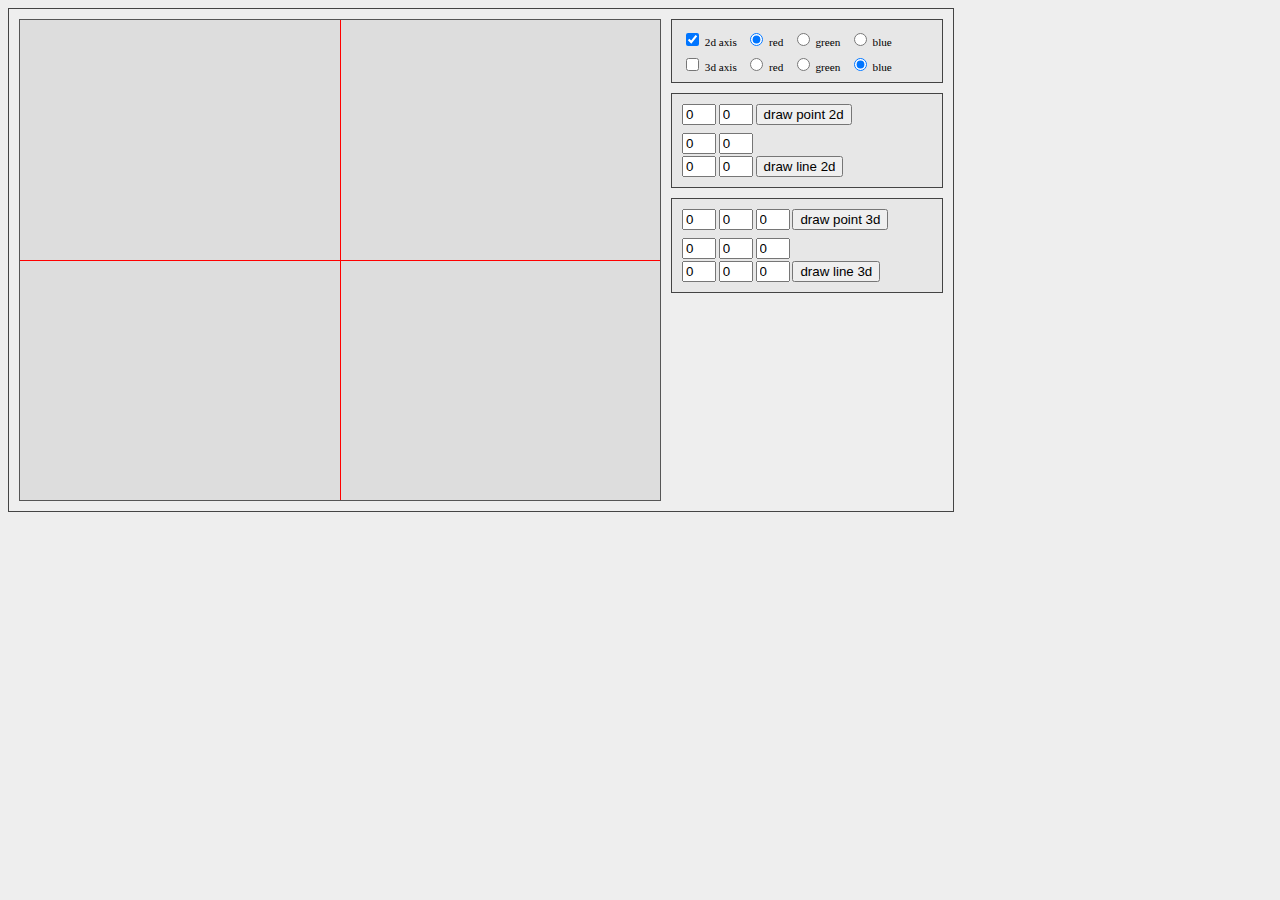
<file: index.html>
<!DOCTYPE html>
<html>
	<head>
		<title>the universe</title>
		<meta http-equiv="Content-Type" content="text/html; charset=utf-8" />
		<link rel="stylesheet" type="text/css" href="css/css.css"></style>
		<script src="js/js.js"></script>
	</head>
	<body>
		<div class="main_screen">
			<div class="canvas">
				<canvas id="main_canvas" class="canvas" width="640" height="480"></canvas>
			</div>
			<div class="control_panel">
				<form name="form_axis">
					<input type="checkbox" name="axis_2d" value="true" checked="checked" /> 2d axis
					&nbsp;
					<input type="radio" name="axis_2d_color" value="#F00" checked="checked" /> red
					&nbsp;
					<input type="radio" name="axis_2d_color" value="#0F0" /> green
					&nbsp;
					<input type="radio" name="axis_2d_color" value="#00F" /> blue
					<div class="sep"></div>
					<input type="checkbox" name="axis_3d" value="true" /> 3d axis
					&nbsp;
					<input type="radio" name="axis_3d_color" value="#F00" /> red
					&nbsp;
					<input type="radio" name="axis_3d_color" value="#0F0" /> green
					&nbsp;
					<input type="radio" name="axis_3d_color" value="#00F" checked="checked" /> blue
				</form>
			</div>
			<div class="control_panel">
				<form name="form_2d">
					<input type="text" name="p_x" class="field_digit" value="0" /> <input type="text" name="p_y" class="field_digit" value="0" />
					<button>draw point 2d</button>
					<div class="sep"></div>
					<input type="text" name="p1_x" class="field_digit" value="0" /> <input type="text" name="p1_y" class="field_digit" value="0" /><br />
					<input type="text" name="p2_x" class="field_digit" value="0" /> <input type="text" name="p2_x" class="field_digit" value="0" />
					<button>draw line 2d</button><br />
				</form>
			</div>
			<div class="control_panel control_panel_last">
				<form name="form_3d">
					<input type="text" name="p_x" class="field_digit" value="0" /> <input type="text" name="p_y" class="field_digit" value="0" /> <input type="text" name="p_z" class="field_digit" value="0" />
					<button>draw point 3d</button>
					<div class="sep"></div>
					<input type="text" name="p1_x" class="field_digit" value="0" /> <input type="text" name="p1_y" class="field_digit" value="0" /> <input type="text" name="p1_z" class="field_digit" value="0" /><br />
					<input type="text" name="p2_x" class="field_digit" value="0" /> <input type="text" name="p2_y" class="field_digit" value="0" /> <input type="text" name="p2_z" class="field_digit" value="0" />
					<button>draw line 3d</button>
				</form>
			</div>
		</div>
	</body>
</html>
</file>
<file: css/css.css>
body {
	background-color: #EEE;
}

.main_screen {
	background-color: #EEE;
	border: 1px solid #444;
	padding: 10px;
	width: 924px; /* canvas.width + 2 + x */
	height: 482px; /* canvas.height + 2 */
}

div.canvas {
	float: left;
}

canvas.canvas {
	background-color: #DDD;
	border: 1px solid #555;
}

div.control_panel_last {
	margin-bottom: 0px;
}

div.control_panel {
	float: left;
	margin-bottom: 10px;
	background-color: #E7E7E7;
	border: 1px solid #444;
	padding: 10px;
	padding-bottom: 8px;
	margin-left: 10px;
	width: 250px;
}

div.control_panel > form > div.sep {
	height: 6px;
}


/* * * * * * * * * * * * * * * * * * * * * * * * * * * * * * * * * * * * * * * * * * * * * * * * * * * * * * * * * * * * * * */

/* fonts */

body {
	font-family: Verdana;
	font-size: 0.7em;
}


/* * * * * * * * * * * * * * * * * * * * * * * * * * * * * * * * * * * * * * * * * * * * * * * * * * * * * * * * * * * * * * */

/* forms */

.field_digit {
	width: 26px;
	margin-bottom: 2px;
}
</file>
